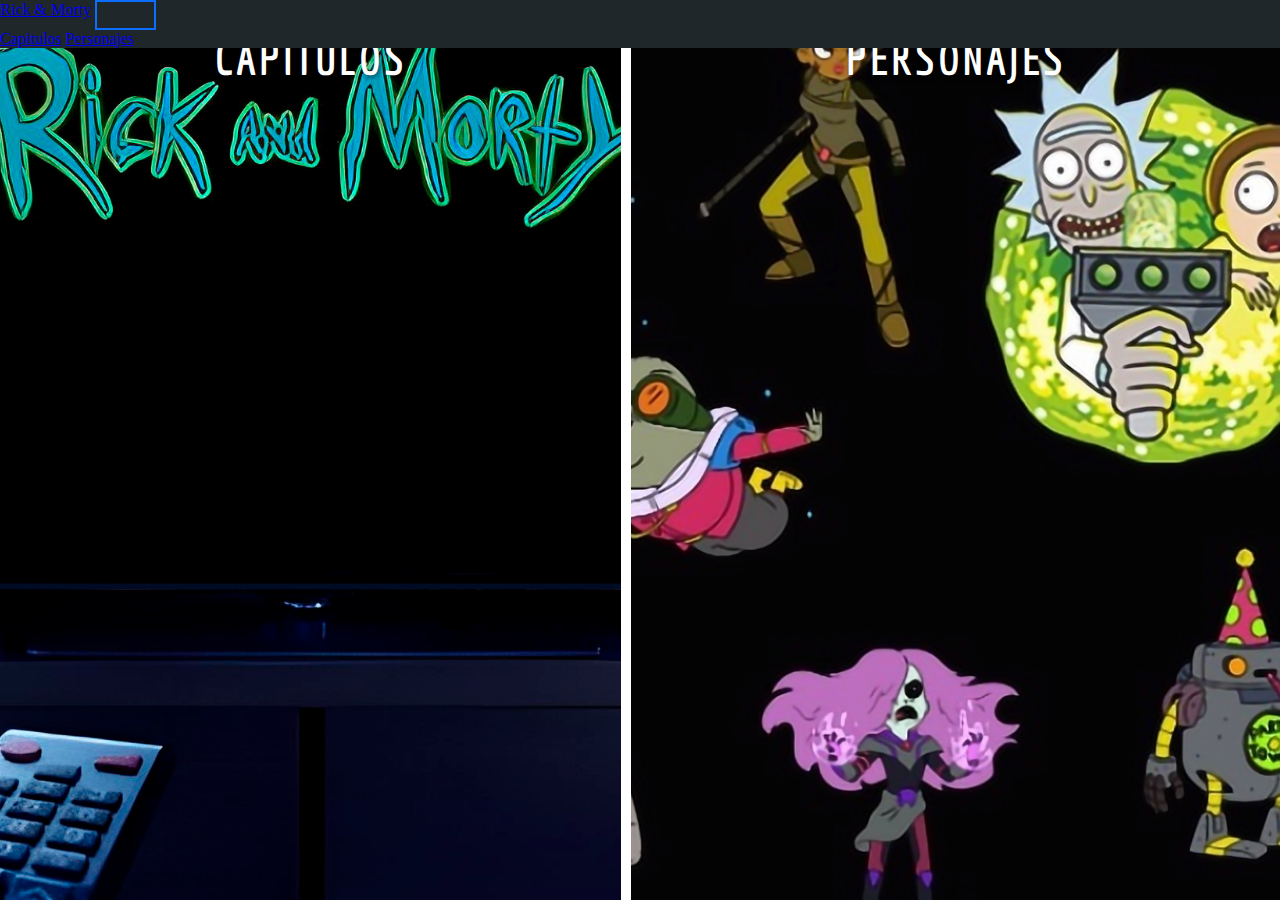
<file: index.html>
<!DOCTYPE html>
<html lang="en">
<head>
    <meta charset="UTF-8">
    <meta http-equiv="X-UA-Compatible" content="IE=edge">
    <meta name="viewport" content="width=device-width, initial-scale=1.0">
    <title>Rick and Morty</title>
    <link rel="stylesheet" href="./styles/index.css">
    <link href="https://cdn.jsdelivr.net/npm/bootstrap@5.2.0-beta1/dist/css/bootstrap.min.css" rel="stylesheet" integrity="sha384-0evHe/X+R7YkIZDRvuzKMRqM+OrBnVFBL6DOitfPri4tjfHxaWutUpFmBp4vmVor" crossorigin="anonymous">
    <script src="https://cdn.jsdelivr.net/npm/bootstrap@5.2.0-beta1/dist/js/bootstrap.bundle.min.js" integrity="sha384-pprn3073KE6tl6bjs2QrFaJGz5/SUsLqktiwsUTF55Jfv3qYSDhgCecCxMW52nD2" crossorigin="anonymous"></script>
</head>
<body>

    <div id="app" class="full-screen ">

        <nav class="navbar navbar-expand-lg navbar-dark bg-dark " >
            <div class="container-fluid">
              <a class="navbar-brand"  href="index.html">Rick &amp; Morty</a>
              <button class="navbar-toggler collapsed me-3 " type="button" data-bs-toggle="collapse" data-bs-target="#navbarNavAltMarkup" aria-controls="navbarNavAltMarkup" aria-expanded="false" aria-label="Toggle navigation">
                <span class="navbar-toggler-icon "></span>
              </button>
              <div class="navbar-collapse collapse" id="navbarNavAltMarkup" style="">
                <div class="navbar-nav">
                  <a class="nav-link " href="capitulos.html">Capitulos</a>
                  <a class="nav-link " href="personajes.html">Personajes</a>
                </div>
              </div>
            </div>
        </nav>

        <div id="categories" class="">
          <div id="container">
            
            <div class="group d-flex align-items-center justify-content-center p-4" style="background-image: url('./assets/tele.jpg');" onclick="window.location = 'capitulos.html'">
              <div >
                <h1 style="padding-top: 2rem;">CAPITULOS</h1>
                <div class="desc text-light">
                  <p>Aqui estan todos las temporadas de la serie</p>
                </div>
              </div>
            </div>

            <div id="division"></div>

            <div class="group d-flex align-items-center justify-content-center p-4" style="background-image: url('./assets/prueba.jpg');" onclick="window.location = 'personajes.html'">
              <div>
                <h1>PERSONAJES</h1>
                <div class="desc text-light">
                  <p>Aqui estan todos los personajes que aparecen en la serie</p>
                </div>
              </div>
            </div>
          </div>
        </div>
        
    </div>
    
</body>
</html>
</file>
<file: styles/index.css>
@import 'format.css';

#container{
    height: 100vh;
    width: 100vw;
    display: flex;
    justify-content: center;
    align-items: center;
}

#container:hover > .group{
    filter: brightness(22%);
}

#container:hover > .group:hover{
    filter: brightness(100%);
}

.group{
    height: 100%;
    flex-grow: 1;
    transition: all 0.4s;
    background-position: center;
    background-repeat: no-repeat;
    background-size: cover; 
}

.group:hover{
    flex-grow: 4;
    transition:  flex 0.2s;
}

.group > div {
    padding-bottom: 6rem;
}

.group  h1 {
    text-align: center;
    padding-top: 2rem;
    font-size: 3.5vw;
    font-family: 'Economica', sans-serif;
    text-shadow: 1px 2px 5px rgba(0,0,0,0.5);
    letter-spacing: 3px;
    color: white;
    font-weight: bold;
    text-transform: uppercase;
}

.group:hover  h1{
    font-size: 5.3vw;
    transition: font-size 0.4s;
}


.desc{
    display: flex;
    justify-content: center;
    margin: 0 auto;
    width: 60%;
}

.group:hover  .desc{
    opacity: 1;
    transform: scale(1.1);
    padding-top: 2rem;
    transition: opacity 1s, transform 0.3s;
    transition-delay: 0s, 0.1s;
}

.desc > p{
    font-size: 1px;
    font-weight: bold;
    font-family: 'Economica', sans-serif;
    text-align: center;
}

.group:hover .desc > p{
    font-size: 3vw;
    transition: font-size 0.5s;
}

.group:not(:hover) .desc {
    opacity: 0;
}

#division {
    background-color: white;
    height: 100%;
    width: 10px;
}


@media (max-width:990px){
    #container{
        flex-direction: column;
        min-height: 100vh;
    } 

    .group{
        height: auto;
        width: 100%;
    }

    .group:not(:hover) .desc {
        opacity: 1;
    }

    .desc > p {
        font-size: 1rem;
    }

    #app > nav{
        position: relative;
    }

    .group > div {
        padding: 0;
        padding-bottom: 2rem;
    }

    #division { 
        width: 100%;
        height: 5px;
    }
}
</file>
